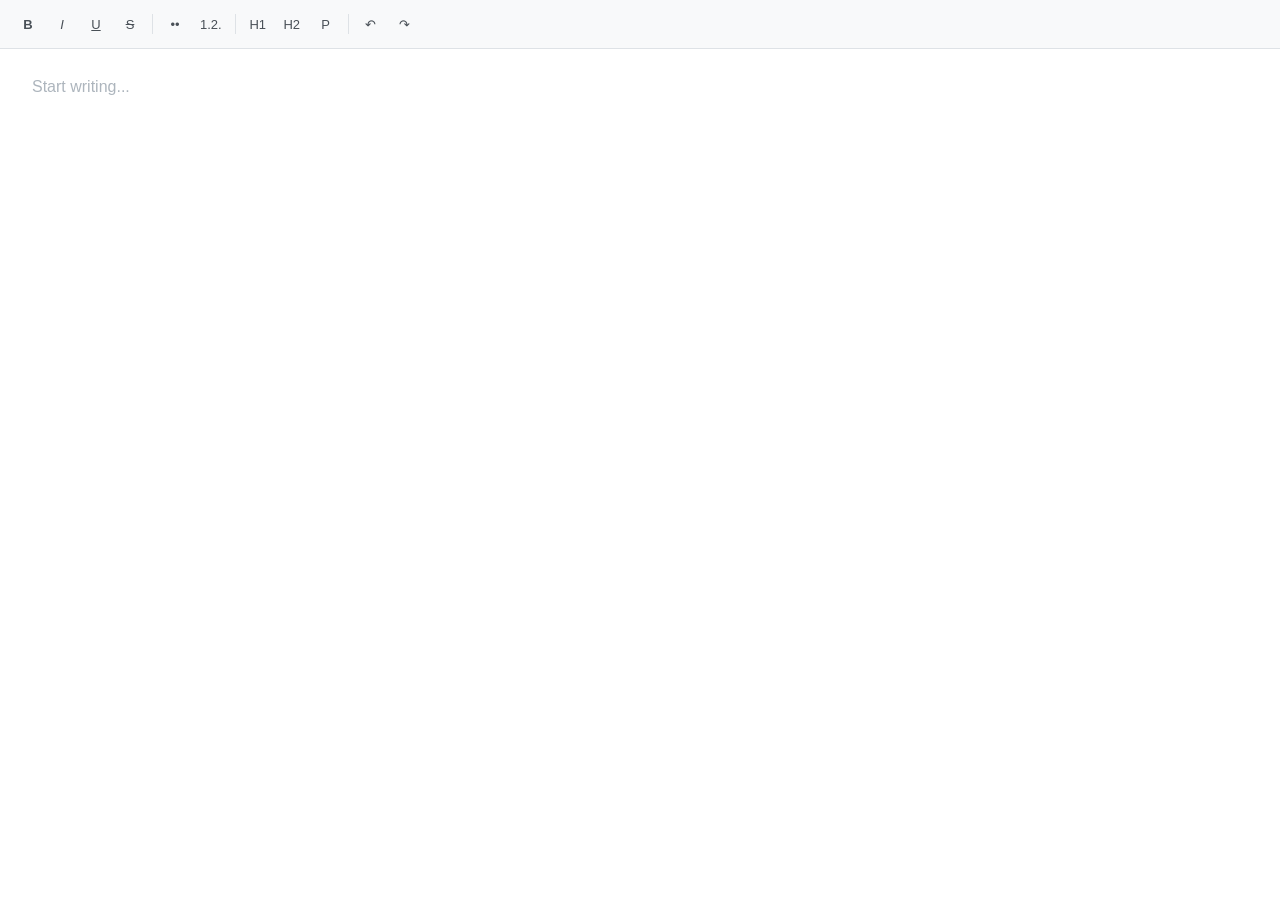
<file: assets/web/index.html>
<!DOCTYPE html>
<html lang="en">
<head>
  <meta charset="UTF-8" />
  <meta name="viewport" content="width=device-width, initial-scale=1.0" />
  <title>Note Editor</title>
  <link rel="stylesheet" href="css/style.css" />
</head>
<body>
  <div id="editor-container">
    <div id="toolbar">
      <button onclick="execCmd('bold')" title="Bold"><b>B</b></button>
      <button onclick="execCmd('italic')" title="Italic"><i>I</i></button>
      <button onclick="execCmd('underline')" title="Underline"><u>U</u></button>
      <button onclick="execCmd('strikeThrough')" title="Strikethrough"><s>S</s></button>
      <span class="separator"></span>
      <button onclick="execCmd('insertUnorderedList')" title="Bullet list">&#8226;&#8226;</button>
      <button onclick="execCmd('insertOrderedList')" title="Numbered list">1.2.</button>
      <span class="separator"></span>
      <button onclick="execCmd('formatBlock', 'h1')" title="Heading 1">H1</button>
      <button onclick="execCmd('formatBlock', 'h2')" title="Heading 2">H2</button>
      <button onclick="execCmd('formatBlock', 'p')" title="Paragraph">P</button>
      <span class="separator"></span>
      <button onclick="execCmd('undo')" title="Undo">&#8630;</button>
      <button onclick="execCmd('redo')" title="Redo">&#8631;</button>
    </div>
    <div id="editor" contenteditable="true" placeholder="Start writing..."></div>
  </div>
  <script src="js/app.js"></script>
</body>
</html>
</file>
<file: assets/web/css/style.css>
* {
  margin: 0;
  padding: 0;
  box-sizing: border-box;
}

body {
  font-family: -apple-system, BlinkMacSystemFont, 'Segoe UI', Roboto, sans-serif;
  background: #fff;
  color: #1a1a1a;
  height: 100vh;
  overflow: hidden;
}

#editor-container {
  display: flex;
  flex-direction: column;
  height: 100vh;
}

#toolbar {
  display: flex;
  align-items: center;
  gap: 2px;
  padding: 8px 12px;
  background: #f8f9fa;
  border-bottom: 1px solid #dee2e6;
  flex-wrap: wrap;
}

#toolbar button {
  display: inline-flex;
  align-items: center;
  justify-content: center;
  min-width: 32px;
  height: 32px;
  padding: 0 6px;
  border: 1px solid transparent;
  border-radius: 4px;
  background: transparent;
  cursor: pointer;
  font-size: 13px;
  color: #495057;
  transition: background 0.15s, border-color 0.15s;
}

#toolbar button:hover {
  background: #e9ecef;
  border-color: #ced4da;
}

#toolbar button:active {
  background: #dee2e6;
}

.separator {
  width: 1px;
  height: 20px;
  background: #dee2e6;
  margin: 0 4px;
}

#editor {
  flex: 1;
  padding: 24px 32px;
  outline: none;
  overflow-y: auto;
  font-size: 16px;
  line-height: 1.7;
  color: #1a1a1a;
}

#editor:empty::before {
  content: attr(placeholder);
  color: #adb5bd;
  pointer-events: none;
}

#editor h1 {
  font-size: 28px;
  font-weight: 700;
  margin: 16px 0 8px;
  line-height: 1.3;
}

#editor h2 {
  font-size: 22px;
  font-weight: 600;
  margin: 12px 0 6px;
  line-height: 1.3;
}

#editor p {
  margin: 8px 0;
}

#editor ul, #editor ol {
  margin: 8px 0;
  padding-left: 24px;
}

#editor blockquote {
  margin: 8px 0;
  padding: 8px 16px;
  border-left: 3px solid #4285f4;
  background: #f8f9fa;
  color: #495057;
}

@media (prefers-color-scheme: dark) {
  body {
    background: #1a1a1a;
    color: #e1e1e1;
  }

  #toolbar {
    background: #252525;
    border-bottom-color: #333;
  }

  #toolbar button {
    color: #adb5bd;
  }

  #toolbar button:hover {
    background: #333;
    border-color: #444;
  }

  #editor {
    color: #e1e1e1;
  }

  #editor:empty::before {
    color: #555;
  }

  #editor blockquote {
    background: #252525;
    color: #adb5bd;
  }

  .separator {
    background: #333;
  }
}
</file>
